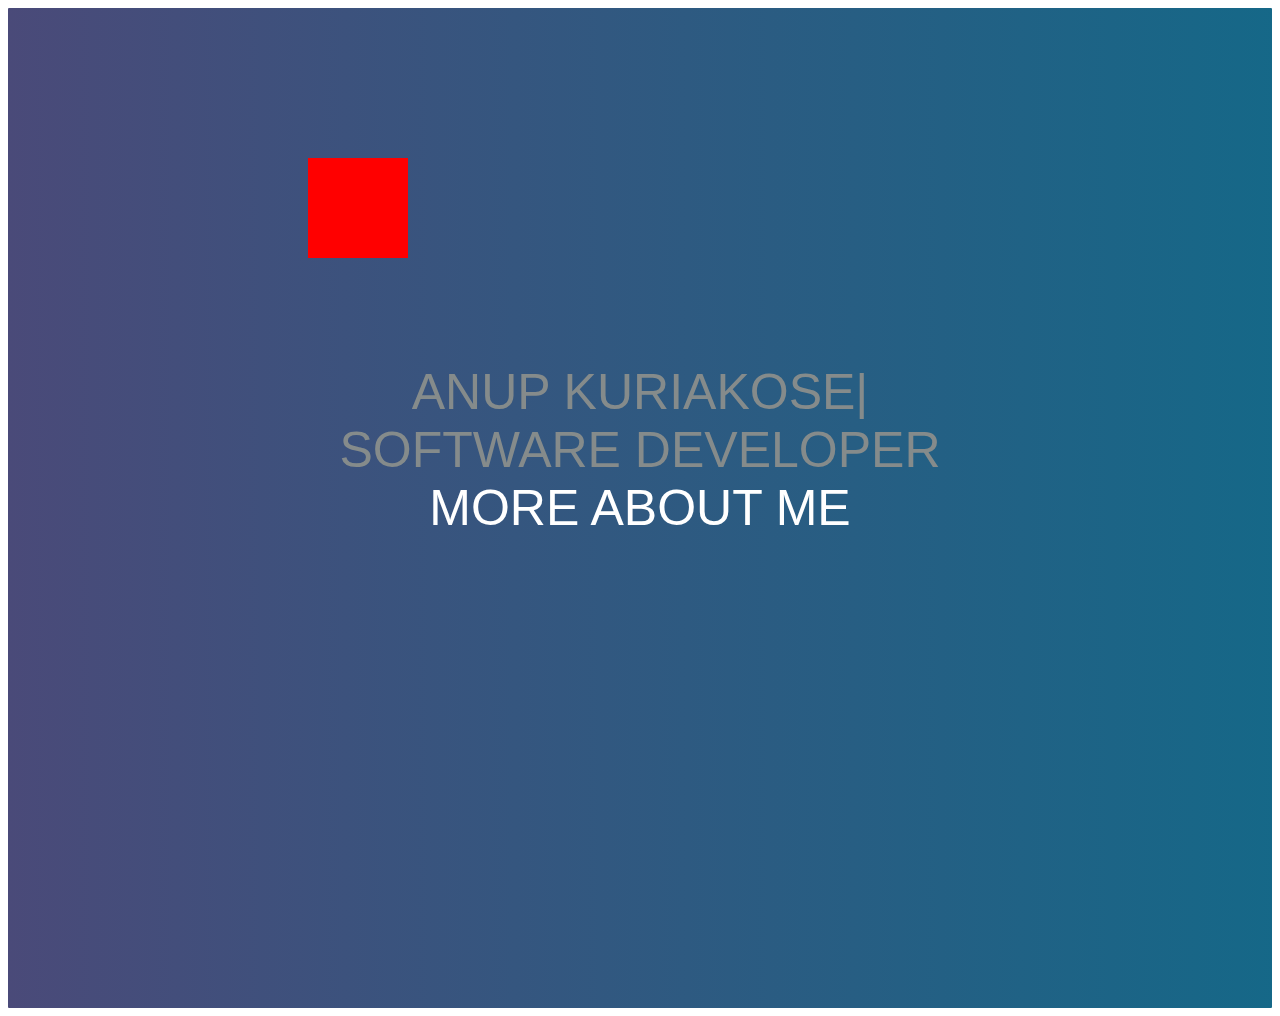
<file: index.html>
<!DOCTYPE html>
<html lang="en">
<head>
    <meta charset="UTF-8">
    <meta http-equiv="X-UA-Compatible" content="IE=edge">
    <meta name="viewport" content="width=device-width, initial-scale=1.0">
    <title>ANUP KURIAKOSE | SOFTWARE DEVELOPER</title>
    <link rel="stylesheet" href = "./style/index.css" integrity="sha384-QcGKXasTLlkpkH+l6jlq53khhgLoyVRRDMtUxJ7I7hHkP5T18vZv6ZtL0mcS7UfD%"></link>
</head>
<body>
    
    <div class="stage">
         <!--Welcome Message Creation Component below -->
        <section class = Welcome_msg>
        ANUP KURIAKOSE|
        <br>SOFTWARE DEVELOPER
        <br><a id = line href="./pages/AboutMe.html" >MORE ABOUT ME</a>
    </section>
        <div class= "block"></div>
       
      </div>
      <div class= "block2"></div>
       
      </div>
    
</body>
</html>
</file>
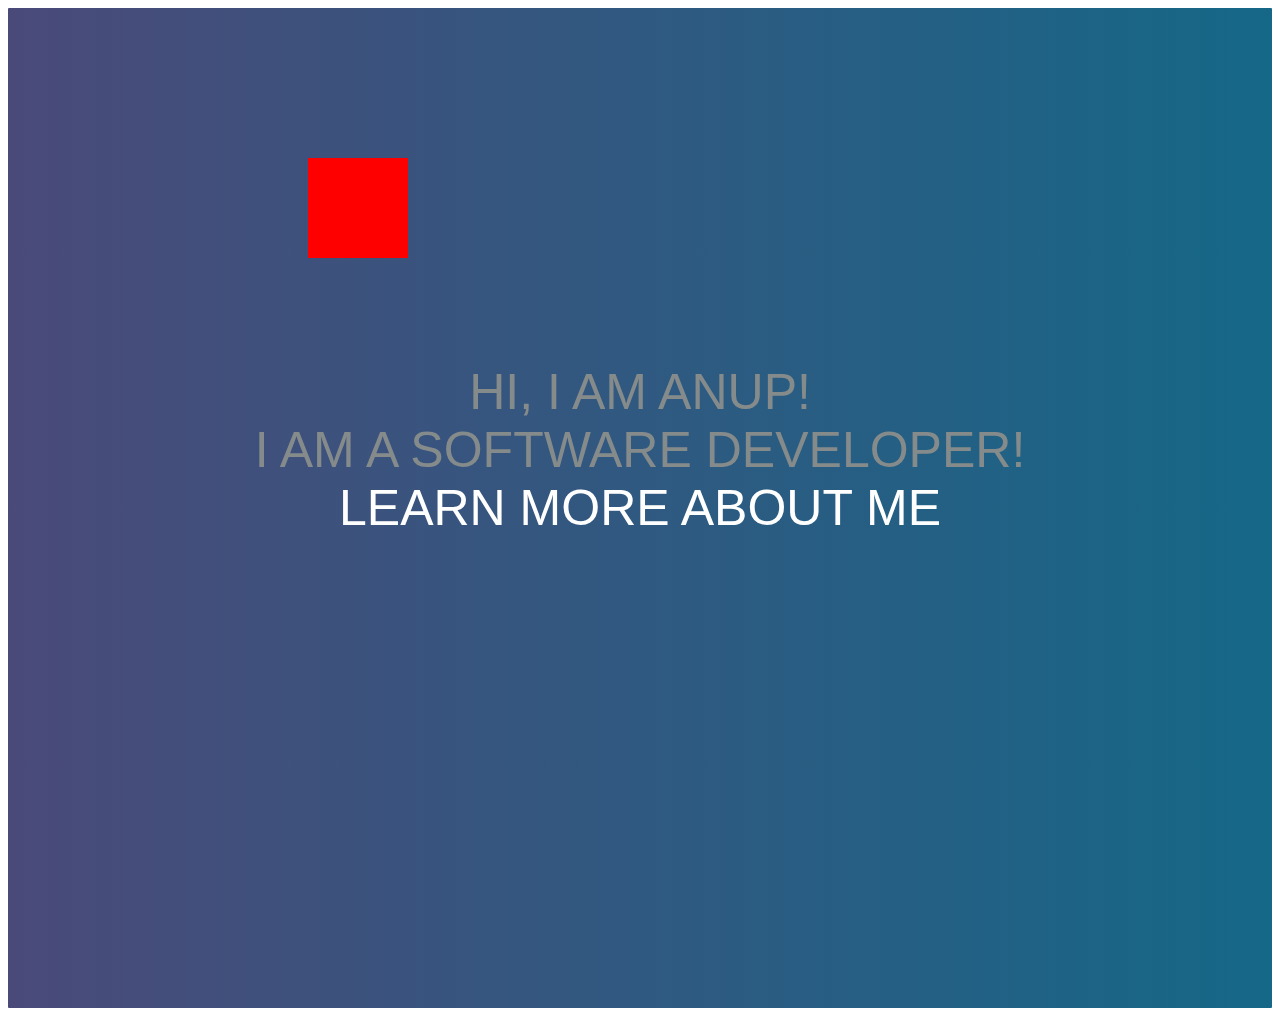
<file: Pages/index.html>
<!DOCTYPE html>
<html lang="en">
<head>
    <meta charset="UTF-8">
    <meta http-equiv="X-UA-Compatible" content="IE=edge">
    <meta name="viewport" content="width=device-width, initial-scale=1.0">
    <title>ANUP KURIAKOSE | SOFTWARE DEVELOPER</title>
    <link rel="stylesheet" href = "../style/index.css"></link>
</head>
<body>
    
    <div class="stage">
         <!--<img src ="Anup.jpeg" width="200" height="200"alt ="Profile Photo"/> -->
        <section class = Welcome_msg>
        HI, I AM ANUP! 
        <br>I AM A SOFTWARE DEVELOPER!
        <br><a id = line href="AboutMe.html" >LEARN MORE ABOUT ME</a>
    </section>
        <div class= "block"></div>
       
      </div>
    
</body>
</html>
</file>
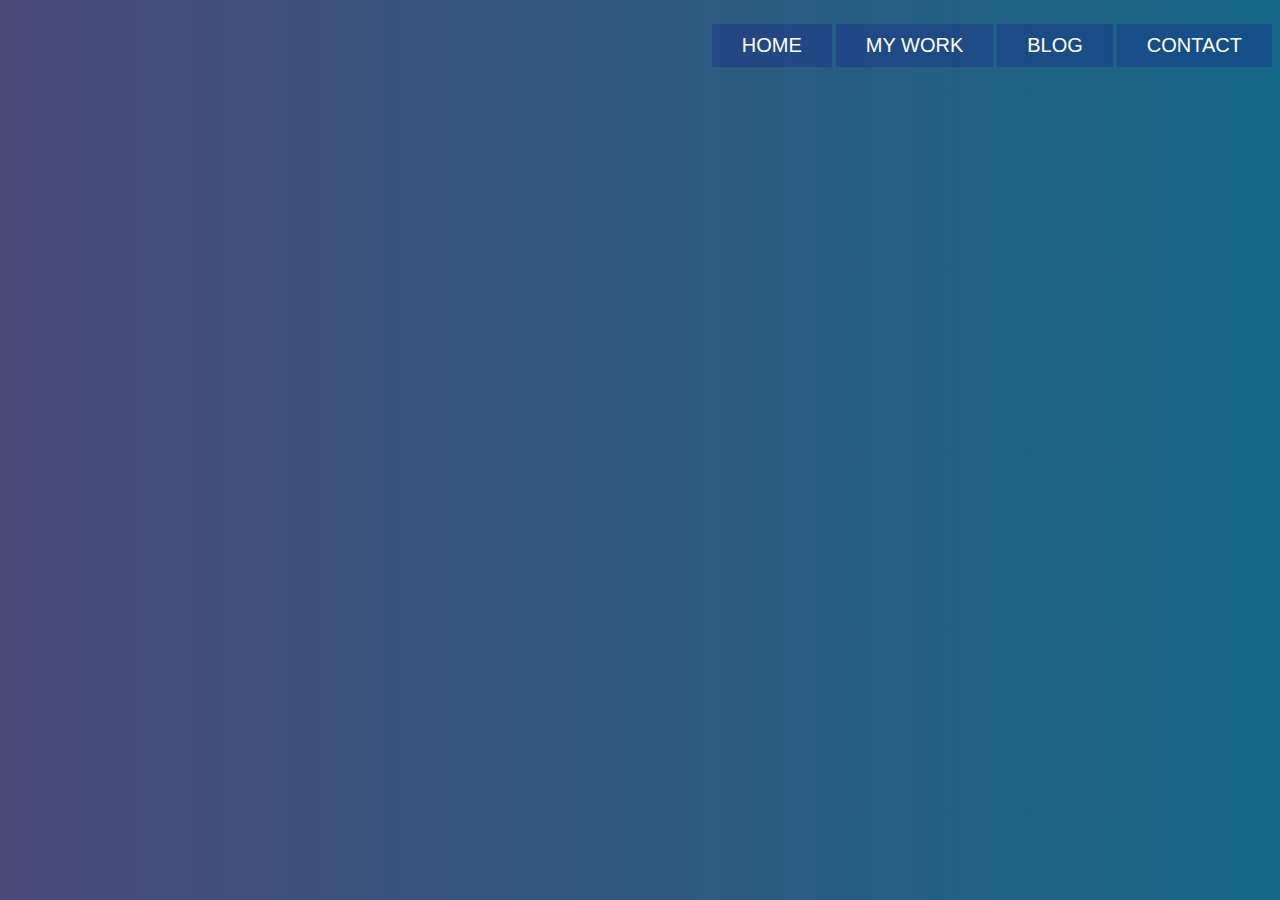
<file: AboutMe.html>
<!DOCTYPE html>
<html lang="en">
<head>
    <meta charset="UTF-8">
    <meta http-equiv="X-UA-Compatible" content="IE=edge">
    <meta name="viewport" content="width=device-width, initial-scale=1.0">
    <title>About Me</title>
    <link rel="stylesheet" href = "./style/aboutme.css"></link>
</head>
<body>
   
    <div class="stage"> 
            <ul>
                <li><a id = line href="index.html" >HOME</a></li>
                <li><a id = line href="MyWork.html" >MY WORK</a></li>
                <li><a id = line href="Blog.html" >BLOG<a></li>
                <li><a id = line href="Contact.html" >CONTACT<a></li>
            </ul>
      
     </div>
   

    
    
</body>
</html>
</file>
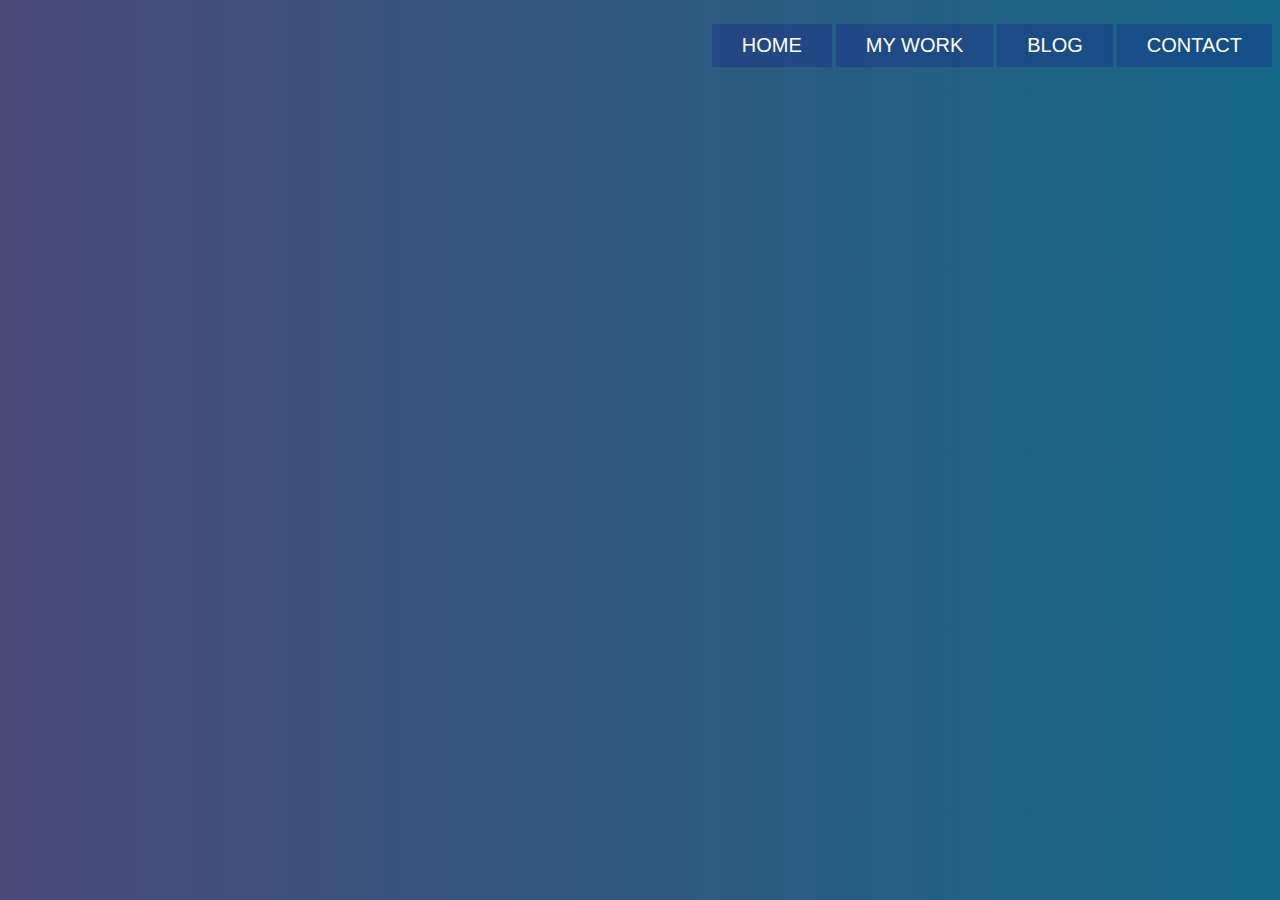
<file: Blog.html>
<!DOCTYPE html>
<html lang="en">
<head>
    <meta charset="UTF-8">
    <meta http-equiv="X-UA-Compatible" content="IE=edge">
    <meta name="viewport" content="width=device-width, initial-scale=1.0">
    <title>About Me</title>
    <link rel="stylesheet" href = "./style/Blog.css"></link>
</head>
<body>
   
    <div class="stage"> 
            <ul>
                <li><a id = line href="index.html" >HOME</a></li>
                <li><a id = line href="MyWork.html" >MY WORK</a></li>
                <li><a id = line href="Blog.html" >BLOG<a></li>
                <li><a id = line href="Contact.html" >CONTACT<a></li>
            </ul>
      
     </div>
   

    
    
</body>
</html>
</file>
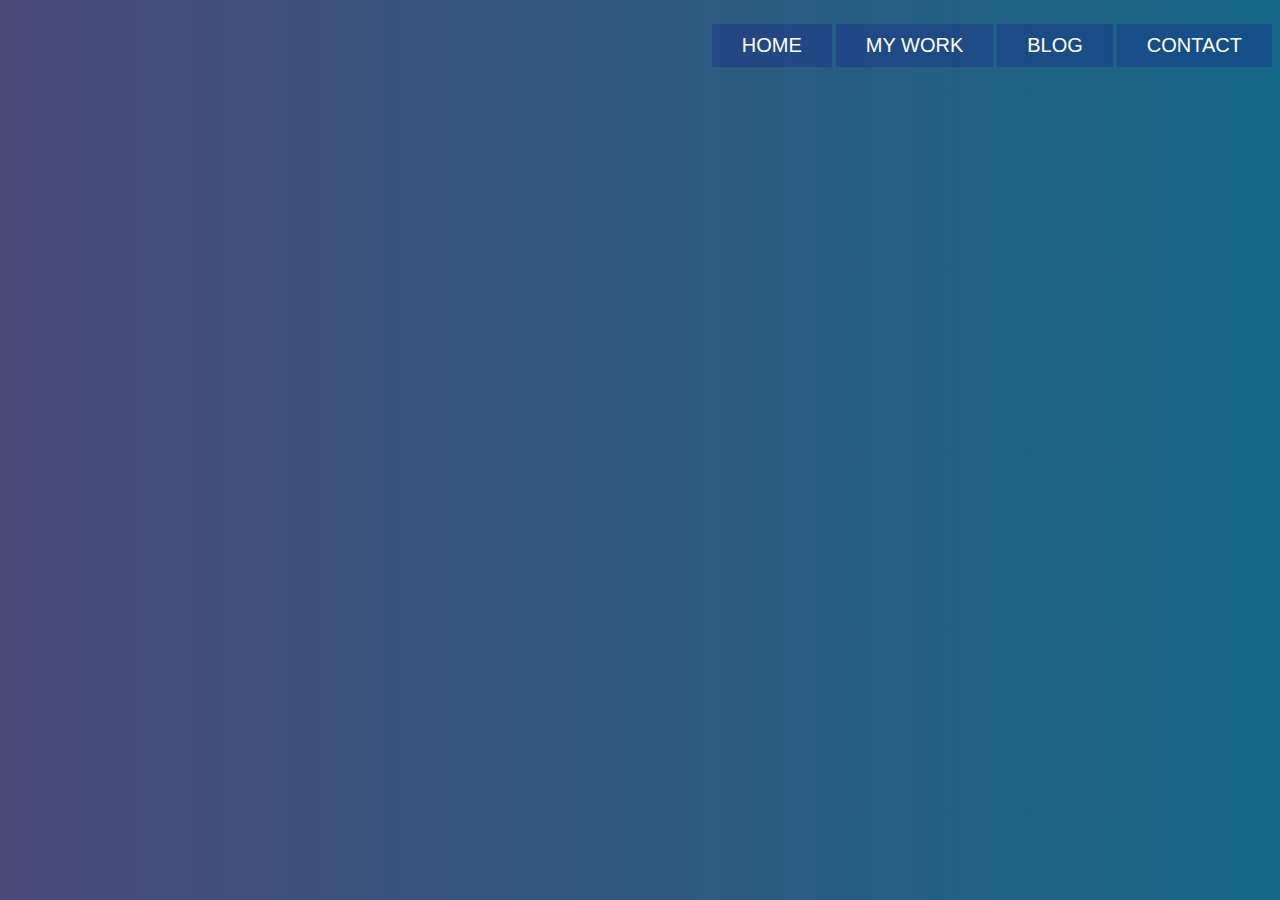
<file: MyWork.html>
<!DOCTYPE html>
<html lang="en">
<head>
    <meta charset="UTF-8">
    <meta http-equiv="X-UA-Compatible" content="IE=edge">
    <meta name="viewport" content="width=device-width, initial-scale=1.0">
    <title>About Me</title>
    <link rel="stylesheet" href = "./style/MyWork.css"></link>
</head>
<body>
   
    <div class="stage"> 
            <ul>
                <li><a id = line href="index.html" >HOME</a></li>
                <li><a id = line href="MyWork.html" >MY WORK</a></li>
                <li><a id = line href="Blog.html" >BLOG<a></li>
                <li><a id = line href="Contact.html" >CONTACT<a></li>
            </ul>
      
     </div>
   

    
    
</body>
</html>
</file>
<file: style/index.css>
/*Welcome Message styling*/
  .Welcome_msg {
    color: rgb(133, 139, 139);
    text-align: center;
    font-size: 50px;
    font-family: Impact, Haettenschweiler, 'Arial Narrow Bold', sans-serif;
    font-style:normal;
    position: fixed;
    top: 50%;
    left: 50%;
    margin-right: -50%;
    transform: translate(-50%, -50%);
  
    animation: effect 10s linear 2s infinite alternate;

  }
  
  #line{
    text-decoration: none;
    color: white;
    font-family: Impact, Haettenschweiler, 'Arial Narrow Bold', sans-serif;

}
  .stage {
    background: linear-gradient(to right, rgb(74, 74, 121), rgba(8, 95, 129, 0.945));
    border-radius: 1px;
    min-height: 1000px;
    position:relative;
    min-width: 1000px;
  }

  /*Annimation Block Class*/

 .block {
    
    width: 100px;
    height: 100px;
    background-color: red;
    position: relative;
    left: 300px;
    top: 150px;
    animation: myfirst 10s linear 2s infinite alternate;
  }
  /*Annimation using Keyframes*/
  
  @keyframes myfirst {
    0%   {background-color:red; left:300px; top:0vh;}
    25%  {background-color:yellow; left:300px; top:25vh;}
    50%  {background-color:blue; left:300px; top: 50vh;}
    75%  {background-color:green; left:300px; top: 75vh;}
    100% {background-color:red; left:300px; top:100vh}
  }

  @keyframes effect {
    0% {
        color: blue;
    }
    25% {
      color: rgb(208, 255, 0);
    }
    50% {
        color: purple;

          }
    75% {
    color: rgb(0, 255, 191);
      }

    100% {
        color: Red;
    }
  }
</file>
<file: style/aboutme.css>
/*Creation of Top Nav bar*/
.stage ul{
  height: 50px;
  float:right;
}
.stage ul li{
  
 display:inline-block;
 padding: 10px 30px;
 color: white;
 font-size: 20px;
 background-color:rgba(17, 17, 139, 0.274);
 position: relative;
}
#line{
   text-decoration: none;
   font-family: Impact, Haettenschweiler, 'Arial Narrow Bold', sans-serif;
   color: white;
}
/*Styling left nav bar*/
.Resume img{
  margin-left: 10px;
  border-radius: 30%;
}

.GitHub img{
  margin-left: 10px;
}
.Linkedin img{
  margin-left: 10px;
}
.email img{
margin-left: 10px;
}


nav{
   Position:absolute;
   height: 1000px;
   Width: 220px;
   background-color: rgba(159, 160, 161, 0.212);
 
}

.images{
 
 display:flex;
 flex-direction: column;
 gap: 100px;
 position: fixed;
 /*margin-left: 30px;*/
 margin-top: 15px;
}
 
.AboutMeSummary img{
  height: 200px;
  float:top;
}
/*Creation fo classes fro work, study and personal interest summary*/

.AboutMeSummary{
  /*height: 400px;
  Width: 550px;*/
  background-color: cadetblue;
 
  
 }
 .StudySummary{
  /*height: 400px;
  Width: 550px;*/
  background-color: cadetblue;
 
  
  
 }
 .WorkSummary{
  /*height: 400px;
  Width: 550px;*/
  background-color: cadetblue;
  
 }

 .AboutMe_Items{
  /*display: flex;*/
  /*flex-direction: row;*/
  gap: 20px;
  Margin-left: 100px;
  Margin-top: 100px;
  Margin-right: 200px;
  position: absolute;
  /*flex-wrap: wrap;
  align-items: center;*/
  z-index: -2;
 }


h1{
 text-align: center;
 font-family: Impact, Haettenschweiler, 'Arial Narrow Bold', sans-serif;
 color: rgb(13, 25, 133);
 
}
h2{
  margin-left: 10px;
  text-align: left;
 font-family: Impact, Haettenschweiler, 'Arial Narrow Bold', sans-serif;
 color: rgb(13, 79, 133);
}
body{
 background: linear-gradient(to right, rgb(74, 74, 121), rgba(8, 95, 129, 0.945));
}

#hamnav{
 display: none;
}

/*Smaller Screen settings*/

 @media screen and (max-width: 770px) {
   .images {
   display:flex;
   flex-direction: row;
   align-content: flex-end;
   gap: 30px;
   position: relative;
   margin-right: 0;
   margin-top: 15px;
   
   }
   .Resume img{
     height: 30px;
     width: 30px;
   }
 
  .GitHub img{
   height: 30px;
   width: 30px;
  }
  .Linkedin img{
   height: 30px;
   width: 30px;
  }
  .email img{
   height: 30px;
     width: 30px;
 }
 
nav{
 Position:fixed;
 top: 60px;
 left: 0;
 height: 68px;
 Width: 700px;
 background-color: rgba(32, 160, 81, 0.349);
 
}
.stage ul li{
 display: none;
}
.AboutMe_Items{
  /*display: flex;
  gap: 20px;*/
  Margin-left: 20px;
  Margin-top: 100px;
  position: absolute;
  /*flex-wrap: wrap;*/
 }



/* [ON BIG SCREEN] */
/* (A) WRAPPER */
#hamnav {
   display:inline-block;
   width: 100%;
   background: rgba(33, 39, 131, 0.24);
 }
 
 /* (B) HORIZONTAL MENU ITEMS */
 #hamitems { display: flex; }
 #hamitems a {
   flex-grow: 1;
   flex-basis: 0;
   padding: 20px;
   color: white;
   background-color: rgb(20, 66, 109);
   text-decoration:none;
   text-align: center;
   z-index: 0;
 }
 #hamitems a:hover { background: #401408; }
 
 /* (C) HIDE HAMBURGER */
 #hamnav label, #hamburger { display: none; }

/* [ON SMALL SCREENS] */

   /* (A) BREAK INTO VERTICAL MENU */
   #hamitems a {
     box-sizing: border-box;
     display:block;
     width: 100%;
     border-top: 1px solid rgb(34, 33, 33);
     font-family: Impact, Haettenschweiler, 'Arial Narrow Bold', sans-serif;
   }
  
   /* (B) SHOW HAMBURGER ICON */
   #hamnav label { 
     display:inline-block; 
     color: white;
     background: #a02620;
     font-style:normal;
     font-size: 1.2em;
     padding: 20px;
   }
 
   /* (C) TOGGLE SHOW/HIDE MENU */
   #hamitems { display: none; }
   #hamnav input:checked ~ #hamitems { display: block; }

   #About_me_pic img{
    z-index: -5;
    
   }
 }
</file>
<file: style/Blog.css>
/*Creation of Top nav bar*/
  .stage ul{
    height: 50px;
    float:right;
 }
 .stage ul li{
   display: inline-block;
   padding: 10px 30px;
   color: white;
   font-size: 20px;
   background-color:rgba(17, 17, 139, 0.274);
}
 #line{
     text-decoration: none;
     font-family: Impact, Haettenschweiler, 'Arial Narrow Bold', sans-serif;
     color: white;

 }
 .contact-section{
     position: absolute;
     margin-top: 100px;
     margin-left: 225px;
     font-family: Impact, Haettenschweiler, 'Arial Narrow Bold', sans-serif;

 }
 /*Creation of left nav bar*/
 .Resume img{
  margin-left: 10px;
  border-radius: 30%;
}

.GitHub img{
  margin-left: 10px;
}
.Linkedin img{
  margin-left: 10px;
}
.email img{
margin-left: 10px;
}


 nav{
     Position:absolute;
     height: 1000px;
     Width: 220px;
     background-color: rgba(37, 85, 5, 0.212);
   
 }


 .images{
   
   display:flex;
   flex-direction: column;
   gap: 100px;
   position: fixed;
   /*margin-left: 30px;*/
   margin-top: 15px;
   
 }

 /*Blog Post styling and setting*/

 .Blog_Posts{

  min-width: 300px;
  height: auto;
  font-family: Impact, Haettenschweiler, 'Arial Narrow Bold', sans-serif;
  color:rgb(13, 79, 133);
  
  margin-left: 100px;
  margin-top: 100px;
  margin-right: 100px;
  position: absolute;
  z-index: -1;
 }
 .Blog1{
  background-color: cadetblue;
 }
 .Blog2{
  background-color: cadetblue;
 }
 .Blog3{
  background-color: cadetblue;
 }
 .Blog4{
  background-color: cadetblue;
 }
 .Blog5{
  background-color: cadetblue;
 }

  
 body{
   background: linear-gradient(to right, rgb(74, 74, 121), rgba(8, 95, 129, 0.945));
 }
 h1{
   color: darkblue;
 }

 #hamnav{
   display: none;
 }

 /*Smaller Screen Setting*/

 @media screen and (max-width: 770px) {
   .images {
   display:flex;
   flex-direction: row;
   align-content: flex-end;
   gap: 30px;
   position: relative;
   margin-right: 0;
   margin-top: 15px;
   
   }
   .Resume img{
     height: 30px;
     width: 30px;
   }
 
  .GitHub img{
   height: 30px;
   width: 30px;
  }
  .Linkedin img{
   height: 30px;
   width: 30px;
  }
  .email img{
   height: 30px;
     width: 30px;
 }
 .contact-section{
   position: fixed;
   margin-top: 270px;
   margin-left: 20px;
   z-index: -2;
}nav{
 Position:fixed;
 top: 60px;
 left: 0;
 height: 68px;
 Width: 700px;
 background-color: rgba(32, 160, 81, 0.349);
 
}
.stage ul li{
 display: none;
}
.Blog_Posts{
  margin-left: 10px;
  margin-right: 10px;
}

/* [ON BIG SCREEN] */
/* (A) WRAPPER */
#hamnav {
   display:inline-block;
   width: 100%;
   background: rgba(33, 39, 131, 0.24);
 }
 
 /* (B) HORIZONTAL MENU ITEMS */
 #hamitems { display: flex; }
 #hamitems a {
   flex-grow: 1;
   flex-basis: 0;
   padding: 20px;
   color: white;
   background-color: rgb(20, 66, 109);
   text-decoration: none;
   text-align: center;
   z-index: 0;
 }
 #hamitems a:hover { background: #401408; }
 
 /* (C) HIDE HAMBURGER */
 #hamnav label, #hamburger { display: none; }

/* [ON SMALL SCREENS] */

   /* (A) BREAK INTO VERTICAL MENU */
   #hamitems a {
     box-sizing: border-box;
     display:block;
     width: 100%;
     border-top: 1px solid rgb(34, 33, 33);
     font-family: Impact, Haettenschweiler, 'Arial Narrow Bold', sans-serif;
   }
  
   /* (B) SHOW HAMBURGER ICON */
   #hamnav label { 
     display:inline-block; 
     color: white;
     background: #a02620;
     font-style:normal;
     font-size: 1.2em;
     padding: 20px;
   }
 
   /* (C) TOGGLE SHOW/HIDE MENU */
   #hamitems { display: none; }
   #hamnav input:checked ~ #hamitems { display: block; }
 }
</file>
<file: style/MyWork.css>
/*Top Nav Bar Creation using stage class*/
  .stage ul{
     height: 50px;
     float: right;
  }
  .stage ul li{
      display: inline-block;
      padding: 10px 30px;
      color: white;
      font-size: 20px;
      background-color:rgba(17, 17, 139, 0.274);
  }
  #line{
      text-decoration: none;
      font-family: Impact, Haettenschweiler, 'Arial Narrow Bold', sans-serif;
      color: white;
  }
   /*Left Nav Bar Images*/
  .Resume img{
    margin-left: 10px;
    border-radius: 30%;
  }

 .GitHub img{
    margin-left: 10px;
 }
 .Linkedin img{
    margin-left: 10px;
 }
 .email img{
  margin-left: 10px;
}

  nav{
      Position:absolute;
      height: 1000px;
      Width: 220px;
      background-color: rgba(22, 55, 105, 0.212);
    
  }

  .images{
    
    display:flex;
    flex-direction: column;
    gap: 100px;
    position:fixed;
    /*margin-left: 30px;*/
    margin-top: 15px;
    
  }
  
  .heading{
    font-family: Impact, Haettenschweiler, 'Arial Narrow Bold', sans-serif;
    font-size: 250%;
    position:absolute;
    margin-left: 230px;
    margin-top: 120px;
    /*width: 1000px;*/
    background-color: rgb(17, 17, 139, 0.274);
    color: white;
    text-align: center;
    

  }

  /*Programming language Icons*/
  .icons{
    Position:absolute;
    Margin: 250px 0 0 300px;
    display: Flex;
    flex-direction: row;
    gap: 60px;
    /*flex-wrap: wrap;*/

  }

  /* Classes holding information on projects history*/
  .HTML_CSS{
    
    background-color: rgba(95, 158, 160, 0.562);
    Position:absolute;
    
    Margin: 350px 100px 0 230px;
  }
  .C_Prog{
    
    background-color: cadetblue;
    Position:absolute;
    Margin: 1000px 100px 0 230px;
    
  }
  .VHDL_FPGA{
    
    background-color: cadetblue;
    Position:absolute;
    
    Margin: 750px 100px 0 230px;
  }
  .VB_Prog{
    
    background-color: cadetblue;
    Position:absolute;
    
    Margin: 1250px 100px 0 230px;
  }

  h1{
    text-align: center;
    font-family: Impact, Haettenschweiler, 'Arial Narrow Bold', sans-serif;
    color: rgb(13, 25, 133);
  }
  h2{
    font-family: Impact, Haettenschweiler, 'Arial Narrow Bold', sans-serif;
    color:darkblue;
    text-decoration: none;
  }

  footer{
    font-family: Impact, Haettenschweiler, 'Arial Narrow Bold', sans-serif;
    color:rgb(40, 14, 131);
    text-align:center;
    bottom: 0;
    position:relative;
    
  } 
  body{
    background: linear-gradient(to right, rgb(74, 74, 121), rgba(8, 95, 129, 0.945));
  }

  #hamnav{
    display: none;
   }

   /*Mobile and TABLET VIEW SETTING*/
   
    @media screen and (max-width: 770px) {
      .images {
      display:flex;
      flex-direction: row;
      align-content: flex-end;
      gap: 30px;
      position: relative;
      margin-right: 0;
      margin-top: 15px;
      
      }
      .Resume img{
        height: 30px;
        width: 30px;
      }
    
     .GitHub img{
      height: 30px;
      width: 30px;
     }
     .Linkedin img{
      height: 30px;
      width: 30px;
     }
     .email img{
      height: 30px;
        width: 30px;
    }
    .contact-section{
      position: fixed;
      margin-top: 270px;
      margin-left: 20px;
      z-index: -2;
   }
   nav{
    Position:fixed;
    top: 60px;
    left: 0;
    height: 68px;
    Width: 700px;
    background-color: rgba(32, 160, 81, 0.349);
    
   }
   .stage ul li{
    display: none;
   }
  
   
   
   /* [ON BIG SCREEN] */
   /* (A) WRAPPER */
   #hamnav {
      display:inline-block;
      width: 100%;
      background: rgba(33, 39, 131, 0.24);
    }
    
    /* (B) HORIZONTAL MENU ITEMS */
    #hamitems { display: flex; }
    #hamitems a {
      flex-grow: 1;
      flex-basis: 0;
      padding: 20px;
      background-color: rgb(20, 66, 109);
      color: white;
      text-decoration: none;
      text-align: center;
      z-index: 0;
    }
    #hamitems a:hover { background: #401408; }
    
    /* (C) HIDE HAMBURGER */
    #hamnav label, #hamburger { display: none; }
   
   /* [ON SMALL SCREENS] */
   
      /* (A) BREAK INTO VERTICAL MENU */
      #hamitems a {
        box-sizing: border-box;
        display:block;
        width: 100%;
        border-top: 1px solid rgb(34, 33, 33);
        font-family: Impact, Haettenschweiler, 'Arial Narrow Bold', sans-serif;
      }
     
      /* (B) SHOW HAMBURGER ICON */
      #hamnav label { 
        display:inline-block; 
        color: white;
        background: #a02620;
        font-style:normal;
        font-size: 1.2em;
        padding: 20px;
      }
    
      /* (C) TOGGLE SHOW/HIDE MENU */
      #hamitems { display: none; }
      #hamnav input:checked ~ #hamitems { display: block; }
  
    .heading{
     
      font-size: 150%;
      margin-top: 100px;
      margin-left: 0;  
      z-index: -1; 
    }

    /*ICONS MADE SMALLER TO ACCOMODATE SMALL SCREENS*/
    .icons{
      height: 10px;
      width: 10px; 
      Margin: 200px 0 0 0px;
      gap: 20px;
      z-index: -1;
    }  
    .icons img{
      height: 40px;
      width: 40px;
    }  
    .HTML_CSS{ 
      margin-left: 0;
      margin-top:280px;
      
      z-index: -1;

      
    }
    .C_Prog{
      margin-left: 0;
      
      z-index: -1;
      
      
      
    }
    .VHDL_FPGA{
      margin-left: 0;
      
      z-index: -1;
      
      
    }
    .VB_Prog{
      margin-left: 0;
      
      z-index: -1;
      
    }
  .Page_items{
    display:flex;
    flex-direction:column;
    gap:20px;
    
  
  }

}
</file>
